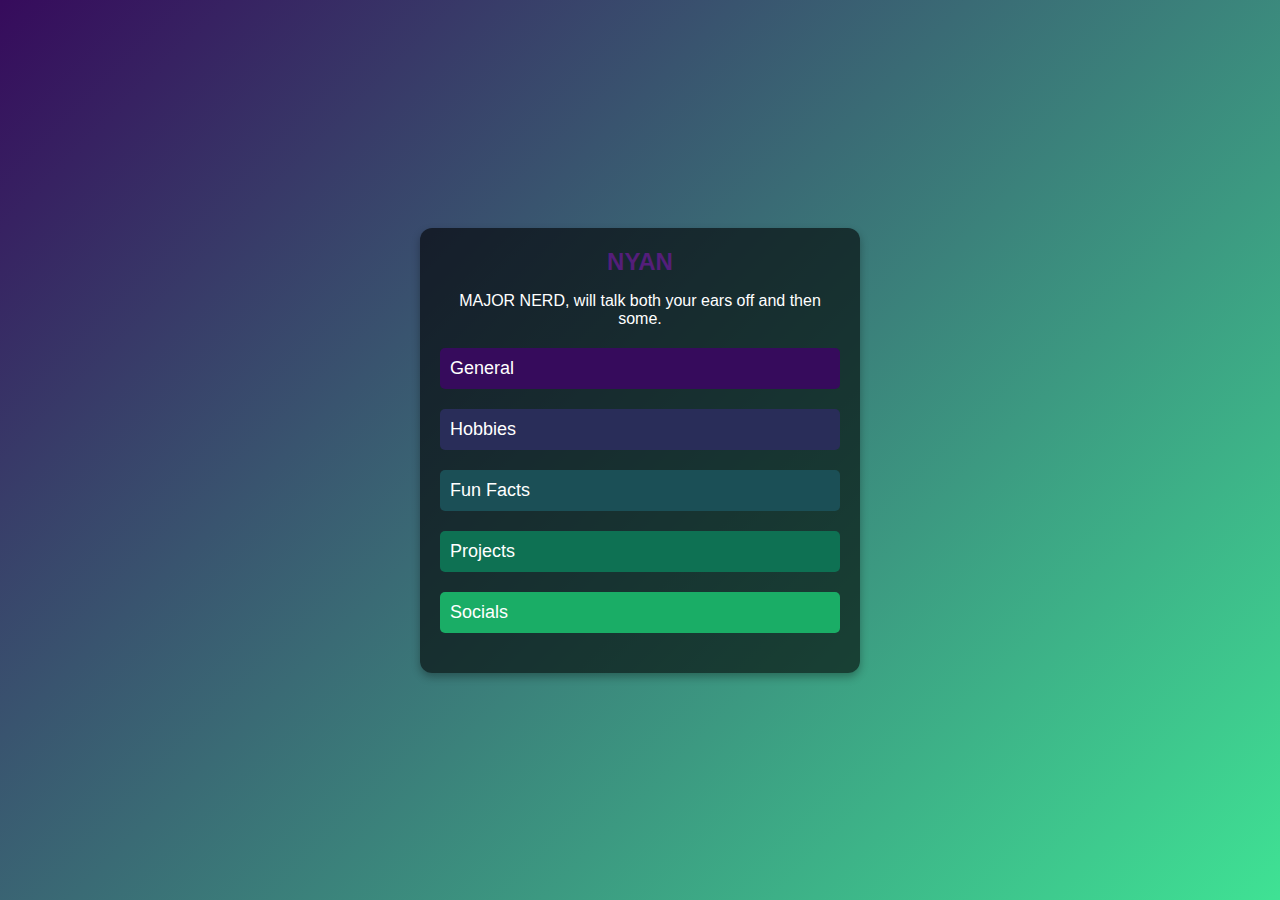
<file: index.html>
<!DOCTYPE html>
<html lang="en">
<head>
  <meta charset="UTF-8">
  <meta name="viewport" content="width=device-width, initial-scale=1.0">
  <title>Social Card</title>
  <link rel="stylesheet" href="styles/styles.css">
</head>
<body>
  <div class="social-card">
    <h1>NYAN</h1>
    <p>MAJOR NERD, will talk both your ears off and then some.</p>
    
    <div class="accordion">
      <!-- General Section -->
      <div class="accordion-item general">
        <button class="accordion-header">General</button>
        <div class="accordion-content">
          <p>Pronouns: They/Them</p>
          <p>Age: 18</p>
          <p>Autistic and ADHD diagnosed.</p>
          <p>Big fan of physical contact, especially if I think you're cool/nice.</p>
        </div>
      </div>

      <!-- Hobbies Section -->
      <div class="accordion-item hobbies">
        <button class="accordion-header">Hobbies</button>
        <div class="accordion-content">
          <p>Gaming:</p>
          <ul>
            <li>Minecraft (mostly modded)</li>
            <li>Balatro</li>
            <li>-- update more later</li>
          </ul>
          <p>Other Hobbies:</p>
          <ul>
            <li>Coding</li>
            <li>Sewing</li>
            <li>3D Modeling</li>
            <li>Design</li>
            <li>3D Printing</li>
          </ul>
        </div>
      </div>

      <!-- Fun facts Section-->
      <div class="accordion-item fun-facts">
        <button class="accordion-header">Fun Facts</button>
        <div class="accordion-content">
          <p id="random-fact">Click "New Fact" to learn something fun about me!</p>
          <button id="new-fact-btn">New Fact</button>
        </div>
      </div>

      <!-- Projects Section-->
      <div class="accordion-item projects">
        <button class="accordion-header">Projects</button>
        <div class="accordion-content">
          <p>Here are some of the cool projects I've worked / am working on:</p>
          <ul>
            <li>A 3D-printed rotating pill dispenser.</li>
            <li> Steeltoe boots for my boots.</li>
            <li>Dynamic map drawing and marker tools for the DnD campaign im in.</li>
            <li>A personal website with a custom social card. (the one youre looking at right now)</li>
          </ul>
        </div>
      </div>
      

      <!-- Socials Section -->
      <div class="accordion-item socials">
        <button class="accordion-header">Socials</button>
        <div class="accordion-content">
          <p>Discord: Nyan_Star</p>
          <p>Snapchat: Nyan-Star1</p>
        </div>
      </div>
    </div>
  </div>

  <script src="scripts/main.js"></script>
</body>
</html>
</file>
<file: styles/styles.css>
/* Global Body Styles */
body {
  font-family: Arial, sans-serif;
  background: linear-gradient(135deg, #360B5C, #3FE294); /* Main Gradient */
  color: white;
  display: flex;
  justify-content: center;
  align-items: center;
  height: 100vh;
  margin: 0;
  overflow: hidden; /* Prevent body scrolling */
}

/* Social Card Container */
.social-card {
  background: rgba(0, 0, 0, 0.6); /* Semi-transparent black */
  padding: 20px;
  border-radius: 12px;
  text-align: center;
  width: 90%; /* Adjust to fit smaller screens */
  max-width: 400px; /* Limit size on larger screens */
  max-height: 80vh; /* Prevent card from exceeding viewport height */
  overflow-y: auto; /* Enable vertical scrolling if content overflows */
  box-shadow: 0 4px 8px rgba(0, 0, 0, 0.3); /* Soft shadow for depth */
}

/* ----------------- Styled Scrollbar ----------------- */
.social-card {
  scrollbar-width: thin; /* Thin scrollbar for Firefox */
  scrollbar-color: #4790d1 rgba(255, 255, 255, 0.1); /* Thumb and track colors */
}

.social-card::-webkit-scrollbar {
  width: 8px; /* Scrollbar width */
}

.social-card::-webkit-scrollbar-track {
  background: rgba(255, 255, 255, 0.1); /* Track color */
  border-radius: 10px; /* Rounded edges for track */
}

.social-card::-webkit-scrollbar-thumb {
  background: #3FE294; /* Scrollbar thumb color */
  border-radius: 10px; /* Rounded edges for thumb */
}

.social-card::-webkit-scrollbar-thumb:hover {
  background: #2DAD72; /* Darker thumb color on hover */
}

/* Title Styles */
.social-card h1 {
  color: #541E7A; /* Vibrant Violet */
  margin: 0 0 10px 0;
  font-size: 24px;
}

/* Accordion Container */
.accordion {
  margin-top: 20px;
  text-align: left;
}

/* Accordion Item Styles */
.accordion-item {
  margin-bottom: 15px;
}

/* Accordion Header */
.accordion-header {
  width: 100%;
  padding: 10px;
  font-size: 18px;
  text-align: left;
  border-radius: 5px;
  border: none;
  cursor: pointer;
  transition: background 0.3s ease-in-out, color 0.3s ease-in-out;
}

/* Accordion Content */
.accordion-content {
  background: white; /* Neutral background for contrast */
  color: black;
  padding: 0 10px;
  border-radius: 5px;
  margin-top: 5px;
  max-height: 0; /* Collapsed by default */
  overflow: hidden;
  transition: max-height 0.3s ease-out, padding 0.3s ease-out;
}

/* Open State for Accordion Content */
.accordion-item.open .accordion-content {
  max-height: 500px; /* Adjust as needed */
  padding: 10px; /* Add padding when open */
}

/* ---------------- Section-Specific Styles ---------------- */
/* General Section */
.accordion-item.general .accordion-header {
  background: #360B5C; /* Russian Violet */
  color: white;
}

.accordion-item.general .accordion-content {
  background: #541E7A; /* Lighter Violet */
  color: white;
}

/* Hobbies Section */
.accordion-item.hobbies .accordion-header {
  background: #292D59; /* Space Cadet */
  color: white;
}

.accordion-item.hobbies .accordion-content {
  background: #3D4472; /* Lighter Space Cadet */
  color: white;
}

/* Fun Facts Section */
.accordion-item.fun-facts .accordion-header {
  background: #1B4F56; /* Midnight Green */
  color: white;
}

.accordion-item.fun-facts .accordion-content {
  background: #336C76; /* Lighter Midnight Green */
  color: white;
}

/* Projects Section */
.accordion-item.projects .accordion-header {
  background: #0E7153; /* Dark Spring Green */
  color: white;
}

.accordion-item.projects .accordion-content {
  background: #259168; /* Lighter Spring Green */
  color: white;
}

/* Socials Section */
.accordion-item.socials .accordion-header {
  background: #1AAD66; /* Sea Green */
  color: white;
}

.accordion-item.socials .accordion-content {
  background: #259168; /* Slightly Darker Sea Green */
  color: white;
}

/* New Fact Button */
#new-fact-btn {
  margin-top: 10px;
  padding: 8px 12px;
  background: #3FE294; /* Vibrant Green */
  color: white;
  border: none;
  border-radius: 5px;
  cursor: pointer;
  font-size: 14px;
  transition: background 0.3s ease;
}

#new-fact-btn:hover {
  background: #2DAD72; /* Darker Green */
}

/* ---------------- Responsive Design ---------------- */
@media (max-width: 600px) {
  /* Adjust card size for phones */
  .social-card {
    padding: 15px;
    border-radius: 10px;
  }

  /* Reduce font sizes */
  .social-card h1 {
    font-size: 20px;
  }

  .accordion-header {
    font-size: 16px;
    padding: 8px;
  }

  .accordion-content {
    font-size: 14px;
    padding: 0 8px;
  }
}
</file>
